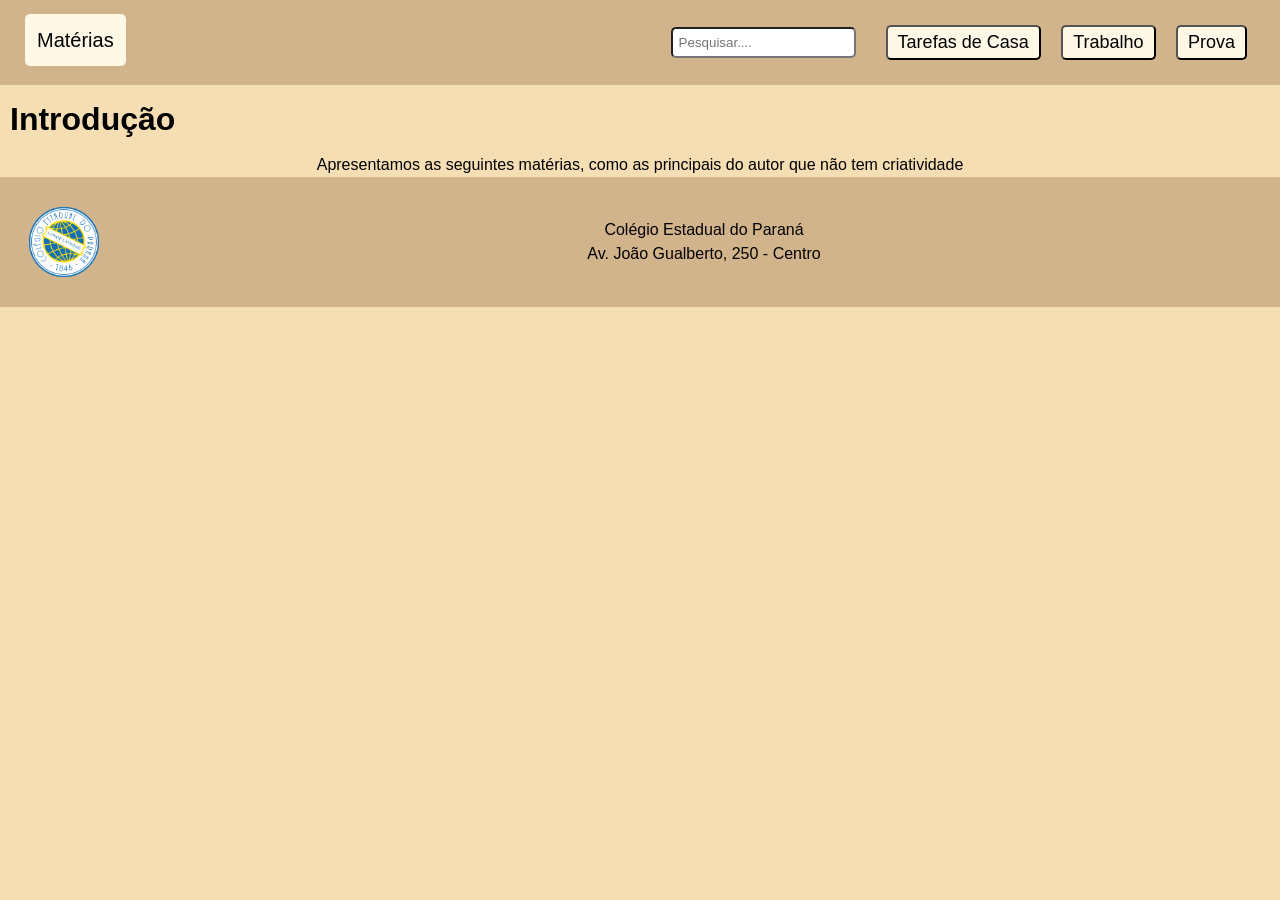
<file: index.html>
<!DOCTYPE html>
<html lang="pt-br">
<head>
    <meta charset="UTF-8">
    <meta name="viewport" content="width=device-width, initial-scale=1.0">
    <title>Cabeçalho</title>
    <link rel="stylesheet" href="style.css">
</head>
<body>
    <header>
        <div class="menu-materias">
            <input type="checkbox" id="menu-toggle"> 
            <label for="menu-toggle" class="botao-materias">Matérias</label> 
            <div class="listinha">
                <ul>
                    <li><a href="portugues.html">Português</a></li>
                    <li><a href="matematica.html">Matemática</a></li>
                    <li><a href="quimica.html">Química</a></li>
                    <li><a href="fisica.html">Física</a></li>
                </ul>
            </div>
        </div>
        <div class="pesquisa">
            <input type="text" placeholder="Pesquisar....">
        </div>
        <div class="menu">
            <button><a href="#at">Tarefas de Casa</a></button>
            <button><a href="#tra">Trabalho</a></button>
            <button><a href="#pro">Prova</a></button>
        </div>
    </header>
    <h1>Introdução</h1>
    <p>Apresentamos as seguintes matérias, como as principais do autor que não tem criatividade</p>
    <footer class="rodape">
        <div>
            <img src="./image.png" alt="cep">
        </div>
        <div>
            <p>Colégio Estadual do Paraná</p>
            <p>Av. João Gualberto, 250 - Centro</p>
        </div>
    </footer>
</body>
</html>
</file>
<file: style.css>
* {
    margin: 0;
    padding: 0;
    box-sizing: border-box;
}

:root {
    --bege: #F5F5DC;
    --creme: #FFF8E7;
    --marrom-claro: #D2B48C;
    --areia: #FAEBD7;
    --dourado-suave: #F5DEB3;
}

header {
    display: flex;
    width: 100%;
    background-color: var(--marrom-claro);
    padding: 25px;
    position: relative;
    justify-content: center;
}

.menu-materias {
    width: 15%;
    display: inline-block;
}

.botao-materias {
    cursor: pointer;
    font-size: 20px;
    background: none;
    background-color: var(--creme);
    border: none;
    border-radius: 5px;
    padding: 15px 12px;
    color: black;
}

.menu button {
    text-decoration: none;
    background-color: var(--creme);
    color: black;
    font-size: 18px;
    padding: 5px 10px;
    margin: 0px 8px;
    border-radius: 5px;
}

.menu a {
    text-decoration: none;
    color: black;
}

#menu-toggle {
    display: none;
}

.listinha {
    display: none;
    position: absolute;
    background-color: var(--creme);
    box-shadow: 0 2px 5px var(--dourado-suave);
    min-width: 190px;
    z-index: 1;
    top: 100%;
    border-radius: 5px;
}

.listinha a {
    color: black;
    padding: 10px 12px;
    text-decoration: none;
    font-size: 20px;
    display: block;
    text-align: center;
}

.listinha a:hover {
    background-color: var(--areia);
}

#menu-toggle:checked ~ .listinha {
    display: block;
}

#menu-toggle:checked + .botao-materias {
    background-color: white;
}

.pesquisa {
    margin-left: auto;
    margin-right: 20px;
}

.pesquisa input {
    padding: 6px;
    margin: 2px;
    border-radius: 5px;
}

body {
    background-color: var(--dourado-suave);
    font-family: Arial, sans-serif;
    line-height: 1.5;
}

ul {
    padding: 0;
    margin: auto;
}

li {
    list-style: none;
}

h1 {
    display: flex;
    justify-content: left;
    padding: 10px;
}

p, h2 {
    display: flex;
    justify-content: center;
}

.comeco {
    margin: 25px;
}

.comeco a {
    color: #8B7355;
    display: flex;
    justify-content: left;
    padding: 20px;
}

img {
    display: flex;
    width: 70%;
    margin: 30px auto;
}

.bagulho li {
    list-style: circle;
    margin: 20px;
}

.atividades {
    padding: 20px;
    margin: 50px auto;
    width: 80%;
    background-color: var(--creme);
    border-radius: 10px;
    box-shadow: 0 0 10px gray;
}

.trabalhos {
    padding: 20px;
    margin: 50px auto;
    width: 80%;
    background-color: var(--creme);
    border-radius: 10px;
    box-shadow: 0 0 10px gray;
}

.provas {
    padding: 20px;
    margin: 50px auto;
    width: 80%;
    background-color: var(--creme);
    border-radius: 10px;
    box-shadow: 0 0 10px gray;
}

.rodape {
    display: grid;
    grid-template-columns: 10% 90%;
    align-items: center;
    background-color: var(--marrom-claro);
}

footer img {
    width: 55%;
}
</file>
